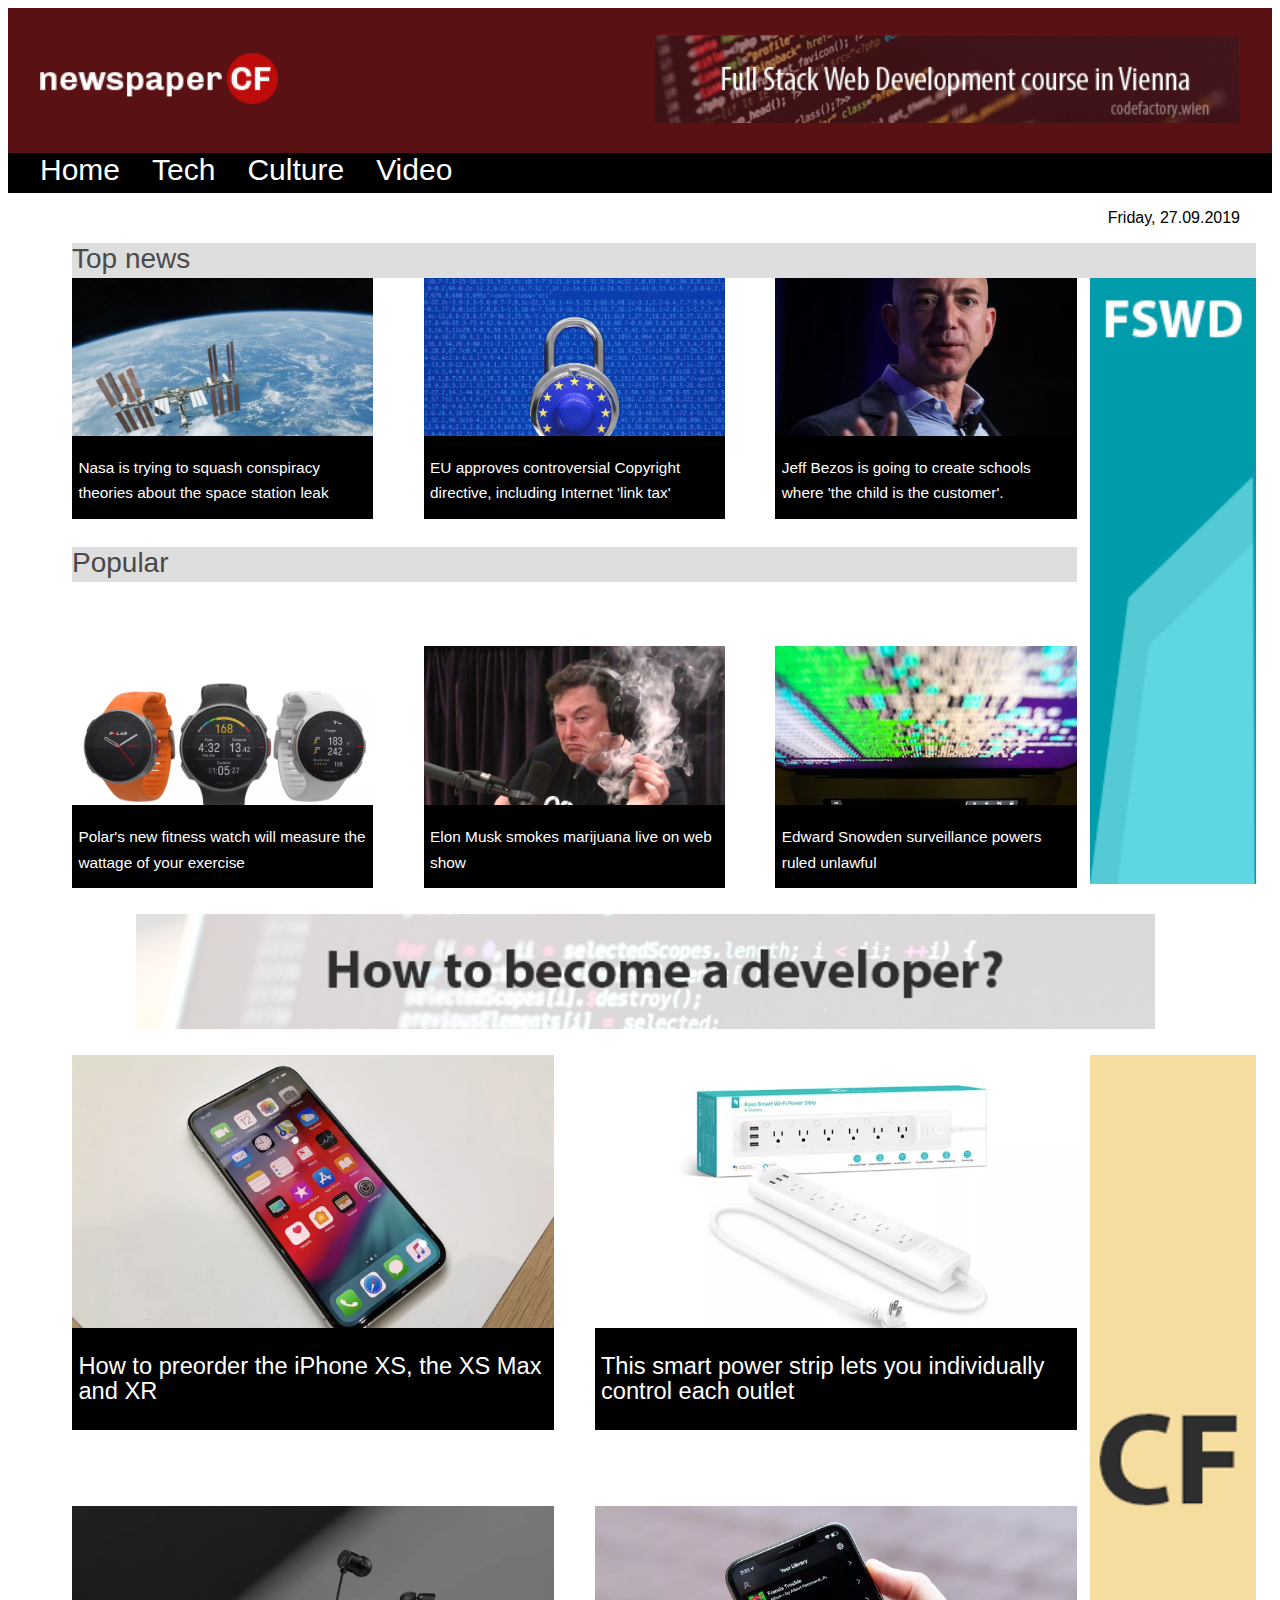
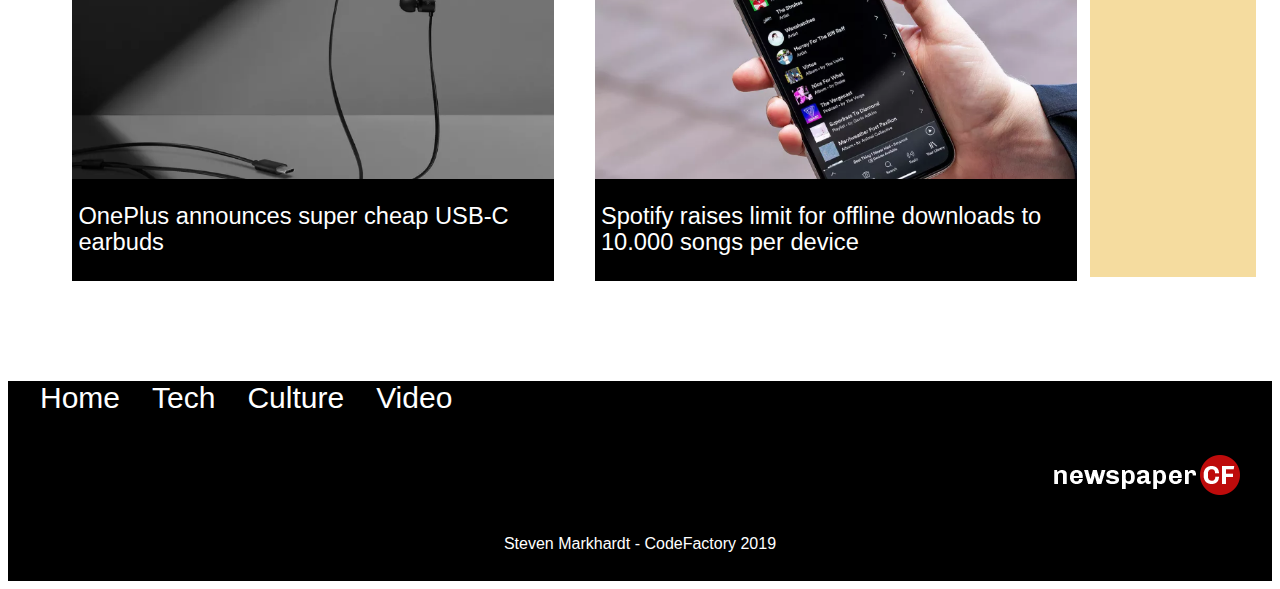
<file: index.html>
<!-- Code Review 1 -->
<!DOCTYPE html>
<html>

<head>
    <title>Newspaper CF</title>
    <link rel="stylesheet" type="text/css" href="style.css">
</head>

<body>
    <header class="container">
        <div>
            <img class="banimg" id="banimg1" src="img/logo-newspaper-cf.png" alt="Newspaper CF">
        </div>
        <div>
            <a href="https://www.codefactory.wien" class="hoM"><img class="banimg" src="img/banner-1.png" style="height: 7vw" alt="bannerH"></a>
        </div>
    </header>
    <nav>
        <a class="mobcen" href="index.html" title="">Home</a>
        <a href="#" title="">Tech</a>
        <a href="#" title="">Culture</a>
        <a href="#" title="">Video</a>
    </nav>
    <p id="date">Friday, 27.09.2019</p>
    <div class="content">
        <div class="newsbar">
            Top news
        </div>
        <div class="flex1">
            <div class="flex2">
                <div class="fleximg">
                    <a href="article.html">
                    <img src="img/nasa.png" alt="nasa">
                    <div class="text-block">Nasa is trying to squash conspiracy theories about the space station leak</div></a>
                </div>
                <div class="fleximg">
                	<a href="article.html">
                    <img src="img/eu.png" alt="eu">
                    <div class="text-block">EU approves controversial Copyright directive, including Internet 'link tax'</div></a>
                </div>
                <div class="fleximg">
                	<a href="article.html">
                    <img src="img/jeff.png" alt="jeff">
                    <div class="text-block">Jeff Bezos is going to create schools where 'the child is the customer'.</div></a>
                </div>
                <div class="fleximg mobileIMG">
                		<a href="https://www.codefactory.wien">
                        <img src="img/banner-mobile-fswd.png" alt=""></a>
                </div>
                <p class="nb2">Popular</p>
                <div class="fleximg">
                	<a href="article.html">
                    <img src="img/polar.png" alt="polar">
                    <div class="text-block">Polar's new fitness watch will measure the wattage of your exercise</div></a>
                </div>
                <div class="fleximg">
                	<a href="article.html">
                    <img src="img/musk.jpg" alt="musk420">
                    <div class="text-block">Elon Musk smokes marijuana live on web show</div></a>
                </div>
                <div class="fleximg">
                	<a href="article.html">
                    <img src="img/snowden.jpg" style="height: 90%;" alt="snowden">
                    <div class="text-block">Edward Snowden surveillance powers ruled unlawful</div></a>
                </div>
                <div class="fleximg mobileIMG">
                		<a href="https://www.codefactory.wien">
                        <img src="img/banner-mobile-fswd.png" alt=""></a>
                </div>
            </div>
            <a href="https://www.codefactory.wien" class="hoM"><img src="img/banner-2.png" class="bannerR" alt="sidebanner1"></a>
        </div>
    </div>
    <div class="bannerM">
        <a href="https://www.codefactory.wien" ><img src="img/banner-3.png" class="bannerM" alt="bannerM"></a>
    </div>
    <div class="content">
        <div class="flex3">
            <div class="flex4">
                <div class="fleximg2">
                	<a href="article.html">
                    <img src="img/iphone.png" alt="iPhone">
                    <div class="text-block-bot">How to preorder the iPhone XS, the XS Max and XR</div></a>
                </div>
                <div class="fleximg2">
                	<a href="article.html">
                    <img src="img/smart.png" alt="Smart Tech">
                    <div class="text-block-bot">This smart power strip lets you individually control each outlet</div></a>
                </div>
                <div class="spacer"></div>
                <div class="fleximg2">
                	<a href="article.html">
                    <img src="img/one.png" alt="OnePlus">
                    <div class="text-block-bot">OnePlus announces super cheap USB-C earbuds</div></a>
                </div>
                <div class="fleximg2">
                	<a href="article.html">
                    <img src="img/phone.png" alt="Spotify">
                    <div class="text-block-bot">Spotify raises limit for offline downloads to 10.000 songs per device</div></a>
                </div>
            </div>
            <a href="https://www.codefactory.wien"class="hoM"><img src="img/banner-4.png" class="bannerR2" alt="sidebanner2"></a>
        </div>
    </div>
    <div class="spacer2"></div>
    <footer>
        <nav>
            <a class="mobcen" href="index.html" title="">Home</a>
            <a href="#" title="">Tech</a>
            <a href="#" title="">Culture</a>
            <a href="#" title="">Video</a>
        </nav>
        <div class="footimg">
            <img src="img/logo-newspaper-cf.png" style="margin-right: 2.5vw;" alt="Newspaper CF"> </div>
        <br>
        <br>
        <br>
        <div class="credits">Steven Markhardt - CodeFactory 2019</div>
    </footer>
</body>

</html>
</file>
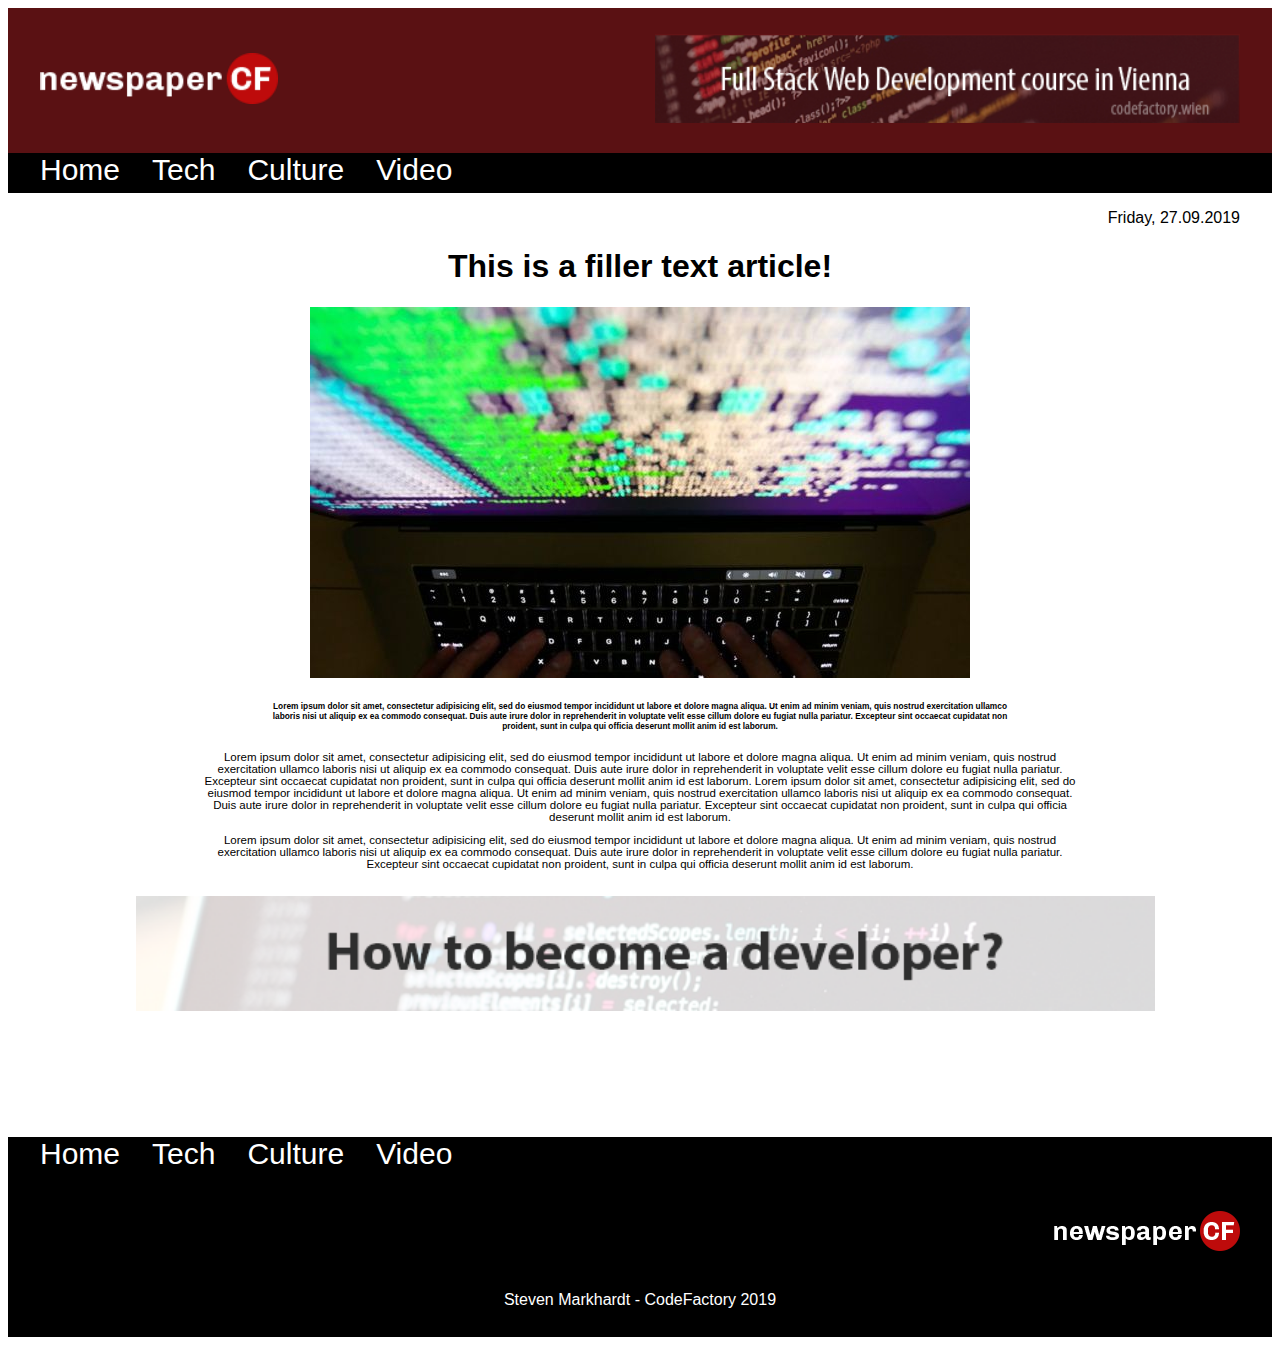
<file: article.html>
<!DOCTYPE html>
<html>

<head>
    <title>Article</title>
    <link rel="stylesheet" type="text/css" href="style.css">
</head>

<body>
    <header class="container">
        <div>
            <img class="banimg" id="banimg1" src="img/logo-newspaper-cf.png" alt="Newspaper CF">
        </div>
        <div>
            <a href="https://www.codefactory.wien" class="hoM"><img class="banimg" src="img/banner-1.png" style="height: 7vw" alt="bannerH"></a>
        </div>
    </header>
    <nav>
        <a class="mobcen" href="index.html" title="">Home</a>
        <a href="#" title="">Tech</a>
        <a href="#" title="">Culture</a>
        <a href="#" title="">Video</a>
    </nav>
    <p id="date">Friday, 27.09.2019</p>
</body>
<article>
    <h1>This is a filler text article!</h1>
    <img class="filpic" src="img/snowden.jpg" alt="snowden-filler">
    <h6>Lorem ipsum dolor sit amet, consectetur adipisicing elit, sed do eiusmod
        tempor incididunt ut labore et dolore magna aliqua. Ut enim ad minim veniam,
        quis nostrud exercitation ullamco laboris nisi ut aliquip ex ea commodo
        consequat. Duis aute irure dolor in reprehenderit in voluptate velit esse
        cillum dolore eu fugiat nulla pariatur. Excepteur sint occaecat cupidatat non
        proident, sunt in culpa qui officia deserunt mollit anim id est laborum.</h6>
    <p>Lorem ipsum dolor sit amet, consectetur adipisicing elit, sed do eiusmod
        tempor incididunt ut labore et dolore magna aliqua. Ut enim ad minim veniam,
        quis nostrud exercitation ullamco laboris nisi ut aliquip ex ea commodo
        consequat. Duis aute irure dolor in reprehenderit in voluptate velit esse
        cillum dolore eu fugiat nulla pariatur. Excepteur sint occaecat cupidatat non
        proident, sunt in culpa qui officia deserunt mollit anim id est laborum. Lorem ipsum dolor sit amet, consectetur adipisicing elit, sed do eiusmod
        tempor incididunt ut labore et dolore magna aliqua. Ut enim ad minim veniam,
        quis nostrud exercitation ullamco laboris nisi ut aliquip ex ea commodo
        consequat. Duis aute irure dolor in reprehenderit in voluptate velit esse
        cillum dolore eu fugiat nulla pariatur. Excepteur sint occaecat cupidatat non
        proident, sunt in culpa qui officia deserunt mollit anim id est laborum.</p>
    <p>Lorem ipsum dolor sit amet, consectetur adipisicing elit, sed do eiusmod
        tempor incididunt ut labore et dolore magna aliqua. Ut enim ad minim veniam,
        quis nostrud exercitation ullamco laboris nisi ut aliquip ex ea commodo
        consequat. Duis aute irure dolor in reprehenderit in voluptate velit esse
        cillum dolore eu fugiat nulla pariatur. Excepteur sint occaecat cupidatat non
        proident, sunt in culpa qui officia deserunt mollit anim id est laborum.</p>
</article>
<div class="bannerM">
    <a href="https://www.codefactory.wien"><img src="img/banner-3.png" class="bannerM" alt="bannerM"></a>
</div>
<div style="height: 100px"></div>
<footer>
    <nav>
        <a class="mobcen" href="index.html" title="">Home</a>
        <a href="#" title="">Tech</a>
        <a href="#" title="">Culture</a>
        <a href="#" title="">Video</a>
    </nav>
    <div class="footimg">
        <img src="img/logo-newspaper-cf.png" style="margin-right: 2.5vw;" alt="Newspaper CF"> </div>
    <br>
    <br>
    <br>
    <div class="credits">Steven Markhardt - CodeFactory 2019</div>
</footer>

</html>
</file>
<file: style.css>
body {
        font-family: Verdana, sans-serif;
    }

    header {
        height: 145px;
        width: 100%;
        background-color: #5A1113;
        display: inline-flex;
        justify-content: space-between;
        align-items: center;
    }

    .banimg {
        margin-left: 2.5vw;
        margin-right: 2.5vw;
        height: 4vw
    }

    #banimg1 {
        height: 4vw;
    }

    nav {
        width: 100%;
        height: 40px;
        background-color: black;
    }

    nav a {
        font-size: 30px;
        margin-left: 2.5vw;
        padding-bottom: 10px;
        display: block;
        float: left;
        text-decoration: none;
        color: white;
        vertical-align: middle;
    }

    nav a:hover {
        background-color: white;
        color: black;
    }

    #date {
        text-align: right;
        margin-right: 2.5vw;
    }

    .content {
        width: 95vw;
        margin-inline: 2.5vw;
    }

    .flex1 {
        margin-left: 2.5vw;
        display: flex;
        justify-content: space-evenly;
        flex-direction: row;
    }

    .flex2 {
        margin-right: 1vw;
        display: flex;
        justify-content: space-between;
        flex-wrap: wrap;
        align-items: stretch;
    }

    .flex3 {
        margin-left: 2.5vw;
        display: flex;
        justify-content: space-evenly;
        flex-direction: row;
    }

    .flex4 {
        margin-right: 1vw;
        display: flex;
        justify-content: space-between;
        flex-wrap: wrap;
        align-items: stretch;
    }

    .fleximg {
        width: 30%;
        position: relative;
    }


    .fleximg img {
        width: 100%;
    }

    .text-block {
        position: absolute;
        bottom: 0vw;
        background-color: black;
        color: white;
        font-size: 1.2vw;
        padding-top: 1.5vw;
        padding-bottom: 1vw;
        padding-left: 0.5vw;
        line-height: 2vw;
    }

    .text-block-bot {
        position: absolute;
        bottom: 0vw;
        background-color: black;
        color: white;
        font-size: 1.85vw;
        padding-top: 2vw;
        padding-bottom: 2vw;
        padding-left: 0.5vw;
        line-height: 2vw;
    }


    .newsbar {
        margin-left: 2.5vw;
        height: 35px;
        width: calc(100% -1px);
        font-size: 28px;
        background-color: #DEDEDE;
        color: #4B4B4B;

    }

    .nb2 {
        width: 100%;
        height: 35px;
        font-size: 28px;
        background-color: #dedede;
        color: #484848
    }

    .mobileIMG {
        display: none;
    }

    .mobileIMG img {
        width: 100%;
        height: 100%;
        object-fit: cover;
    }

    .bannerR {
        width: 13vw;
    }

    .bannerM {
        height: 9vw;
        margin-top: 1vw;
        margin-bottom: 1vw;
        padding-bottom: 2vw;
        margin-left: 5vw;

    }

    .fleximg2 {
        width: 48%;
        position: relative;
    }

    .fleximg2 img {
        width: 100%;

    }

    .bannerR2 {
        width: 13vw;
    }

    .spacer {
        height: 2vw;
        width: 100%;
    }

    .spacer2 {
        height: 100px;
    }

    footer {
        height: 200px;
        background-color: black;
        text-align: center;
    }

    .footimg {
        width: 100%;
        background-color: black;
        display: inline-flex;
        justify-content: flex-end;
        align-items: center;
        margin-top: 30px;

    }

    .credits {
        color: white;
        display: inline-block;
    }

    article {
        text-align: center;
    }

    h6 {
        margin-left: 20vw;
        margin-right: 20vw;
        font-size: 0.65vw;
    }

    article p {
        font-size: 0.9vw;
        margin-left: 15vw;
        margin-right: 15vw;
    }

    @media only screen and (max-width:30em) {
        div.fleximg {
            width: 49%;
            margin-top: 1.5vw;
        }

        div.fleximg2 {
            width: 49%;
            margin-top: 1.5vw;
        }

        p#date {
            display: none;
        }

        a.hoM {
            display: none;
        }

        div.spacer {
            display: none;
        }

        div.bannerM {
            display: none;
        }

        header.container {
            height: 65px;
        }

        img#banimg1 {
            height: 7vw;
        }

        nav {}

        nav a {
            display: inline-block;
            letter-spacing: -2px;
            padding-bottom: 4px;
        }

        div.newsbar {
            margin-left: 0px;
            padding-left: 2.5vw;
            margin-top: 1.5vw;
        }

        div.mobileIMG {
            display: initial;
            width: 49%
        }

        div.flex1 {
            margin-left: 0vw;
        }

        div.flex3 {
            margin-left: 0vw;
        }

        div.text-block {
            font-size: 11px;
            line-height: 12px;
        }
        div.text-block-bot {
            font-size: 11px;
            line-height: 12px;
        }  

        div.spacer2 {
            height: 50px;
        }

        div.footimg {
            display: block;
        }      

        p.nb2 {
            margin-block-start: 1.5vw;
            margin-block-end: 1.5vw;
        }

        a.mobcen {
            padding-left: 40px
        }

        img.filpic {
            width: 75%
        }

        h6 {
            font-size: 12px;
        }

        article p {
            font-size: 18px;
        }

    }
</file>
